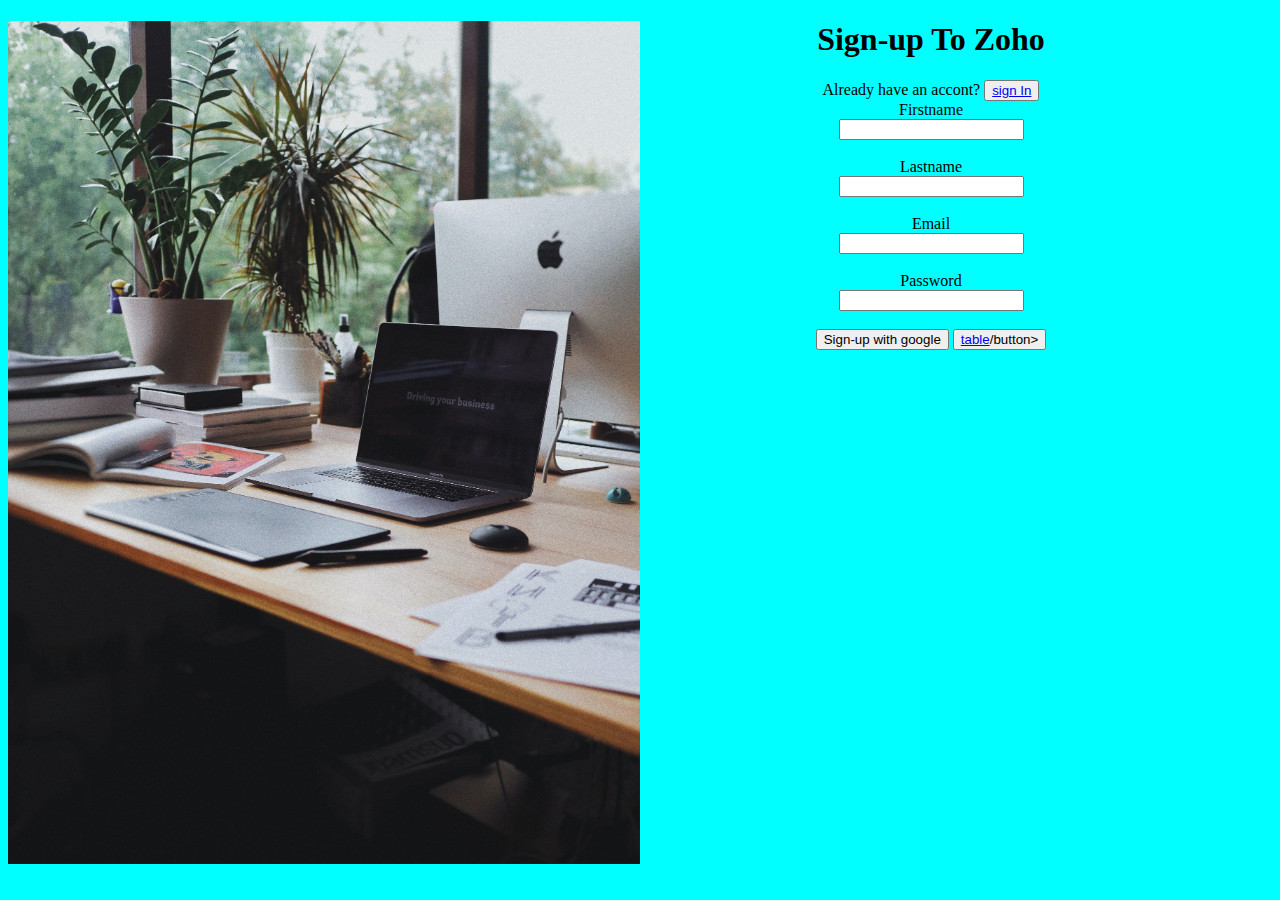
<file: index.html>
<!DOCTYPE html>
<html lang="en">
<head>
    <meta charset="UTF-8">
    <meta http-equiv="X-UA-Compatible" content="IE=edge">
    <meta name="viewport" content="width=device-width, initial-scale=1.0">
    <title>Sign-uppage</title>
    <link rel="stylesheet" href="style.css">
    <!-- <style>
        body{
            text-align: center;
            background-color: aqua;
        } -->

        <!-- /* #image{
            display: flex;
            flex-direction: column-reverse;
            width: 30%;
            padding-bottom: 100px; */

        /* } */
        .container img{
            /* justify-content: center; */
            /* display: block; */
            width: 50%;
            float: left;
            /* padding-right: 20px; */
        }

        .form{
            padding-right: 50px;
            }
        </style> -->
</head>

<body>
    <div class="container">
        <img src="/corazon.jpg" id="image">
    <form class="form">
    <h1>Sign-up To Zoho</h1>
    <label>Already have an accont? 
        <button><a href="login.html">sign In</a></button>
    </label>
    <br>
    <label>Firstname</label>
    <br>
    <input type="text">
    <br>
    <br>
    <label>Lastname</label>
    <br>
    <input type="text">
    <br>
    <br>
    <label>Email</label>
    <br>
    <input type="email">
    <br>
    <br>
    <label>Password<label>
    <br>
    <input type="password">
    <br>
    <br>
    <button>Sign-up with google</button>
    <label>
        <button type="button"><a href="table.html">table</a>/button>
    </label>

   </form>
   </div>
    
</body>
</html>
</file>
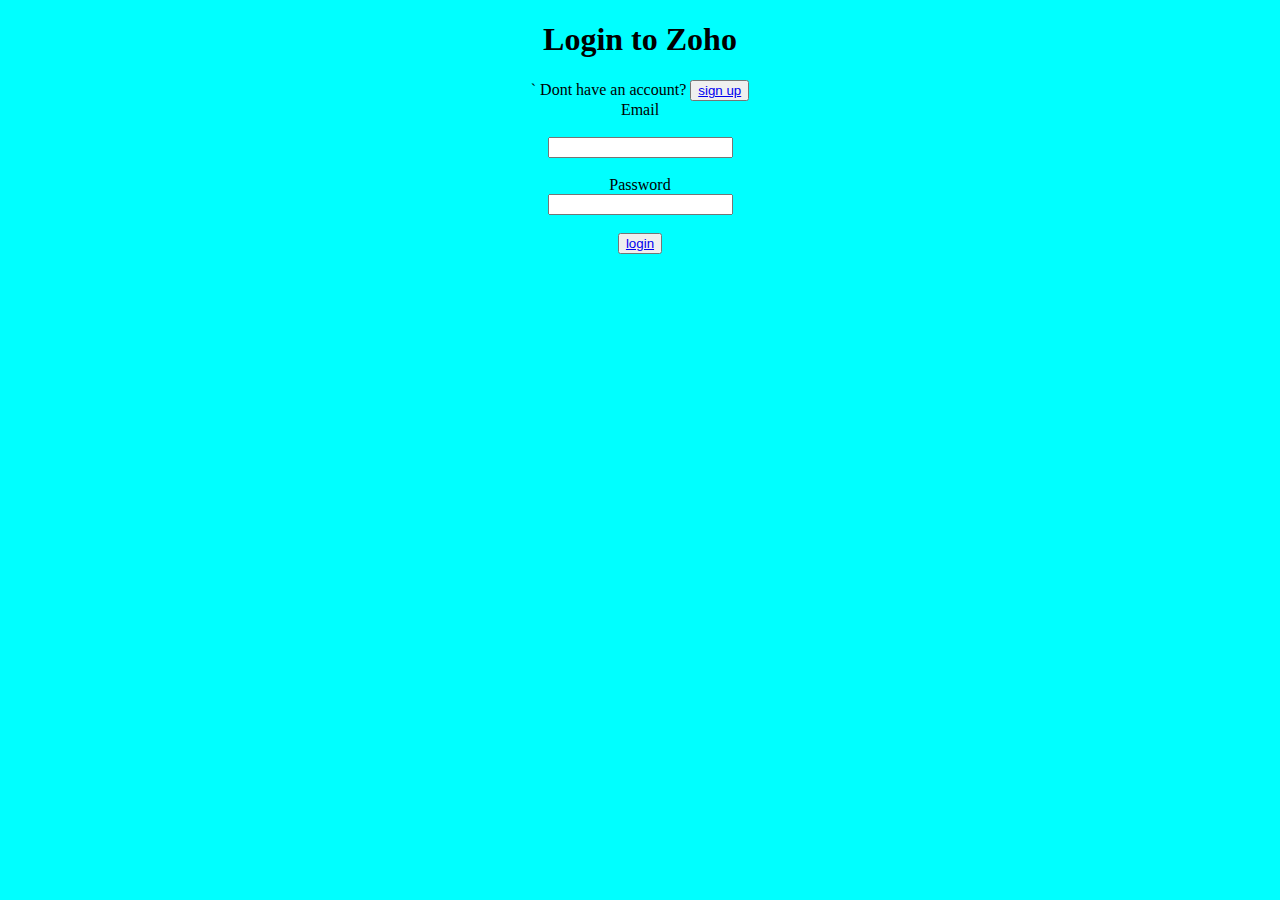
<file: login.html>
<!DOCTYPE html>
<html lang="en">
<head>
    <meta charset="UTF-8">
    <meta http-equiv="X-UA-Compatible" content="IE=edge">
    <meta name="viewport" content="width=device-width, initial-scale=1.0">
    <title>login in</title>
    <link rel="stylesheet" href="login.css">
    <!-- <style>
        body{
            background-color: aqua;
            text-align: center;

        }
        #image{
            display: flex;
            flex-direction: column-reverse;
            width: 30%;
            padding: bottom 100px; ;
            
        }
        .container img{
            justify-content: center;
            display: block;
            width: 50%;
            padding-right: 20px;
        }
        .form{
            padding-bottom: 30px;

        }
    </style>       -->
</head>
<body>
    <div class="container">
    <!-- <img src="/corazon.jpg" id="image"> -->
    <form class="form">
    <h1>Login to Zoho</h1>`
    
     <label>Dont have an account?
        <button><a href="index.html">sign up</a></button>
    </label>
    <br>
    <label>Email</label>
    <br>
    <br>
    <input type="email">
    <br/>
    <br/>
    <label>Password<label>
    <br>
    <input type="password"><label>
        <br>
        <br>
    <button type="button"><a href="table.html">login</a></button>
    </form>
    </div>
</body>
</html>
</file>
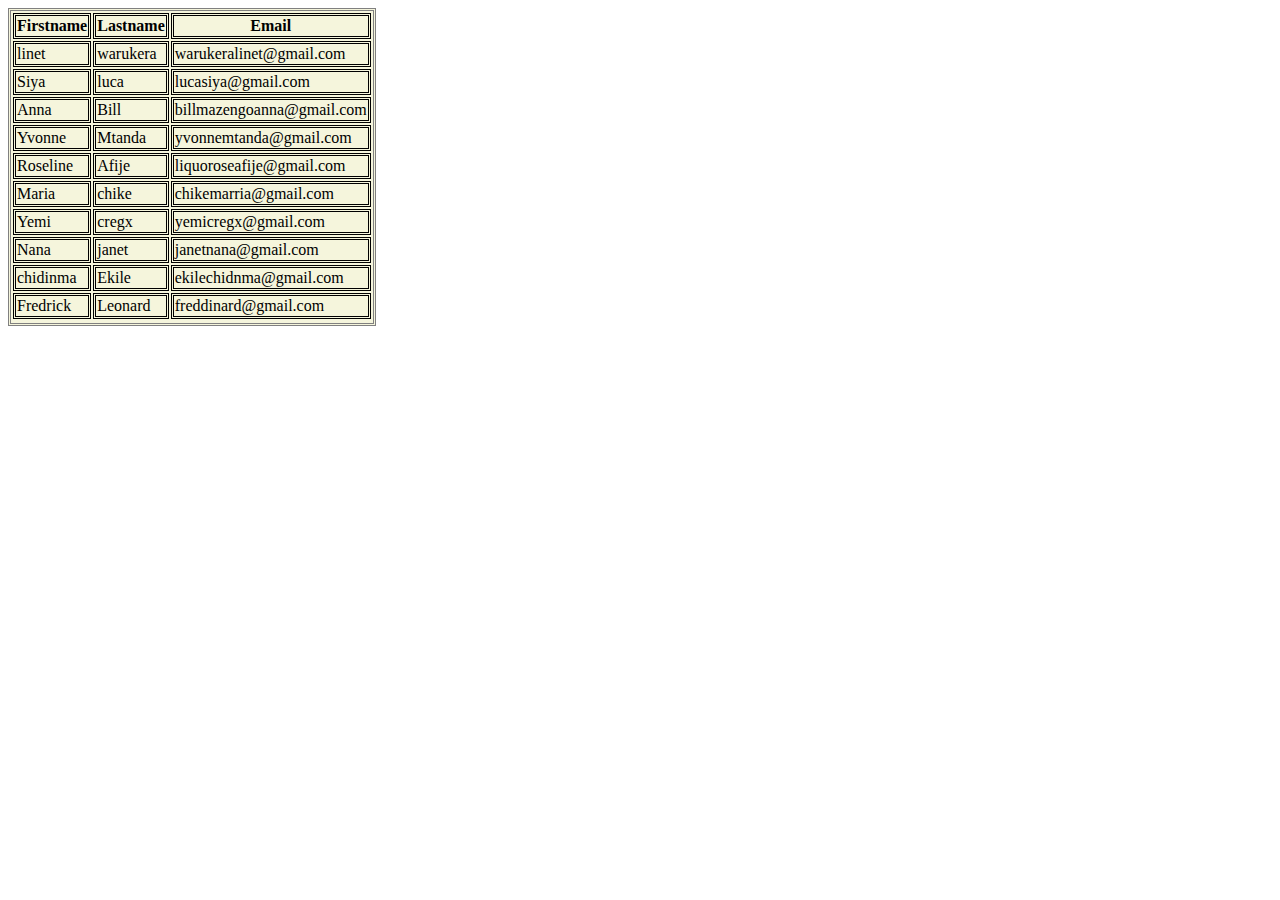
<file: table.html>
<!DOCTYPE html>
<html lang="en">
<head>
    <meta charset="UTF-8">
    <meta http-equiv="X-UA-Compatible" content="IE=edge">
    <meta name="viewport" content="width=device-width, initial-scale=1.0">
    <title>Document</title>
    <link rel="stylesheet" href="table.css">
    <!-- <style>
        .table,tr,th,td{
            background-color: beige;
            border-style: double;
        }
        
    </style> -->
</head>
<body>
    <table class="table">
        <thead>
            <tr>
                <th>Firstname</th>
                <th>Lastname</th> 
                <th>Email</th>
            </tr>
            <tr>
                <td>linet</td>
                <td>warukera</td>
                <td>warukeralinet@gmail.com</td>
            </tr>
            <tr>
                <td>Siya</td>
                <td>luca</td>
                <td>lucasiya@gmail.com</td>
            </tr>
            <tr>
                <td>Anna</td>
                <td>Bill</td>
                <td>billmazengoanna@gmail.com</td>

            </tr>
            <tr>
                <td>Yvonne</td>
                <td>Mtanda</td>
                <td>yvonnemtanda@gmail.com</td>
            </tr>
            <tr>
                <td>Roseline</td>
                <td>Afije</td>
                <td>liquoroseafije@gmail.com</td>
            </tr>
            <tr>
                <td>Maria</td>
                <td>chike</td>
                <td>chikemarria@gmail.com</td>

            </tr>
            <tr>
                <td>Yemi</td>
                <td>cregx</td>
                <td>yemicregx@gmail.com</td>
            </tr>
            <tr>
                <td>Nana</td>
                <td>janet</td>
                <td>janetnana@gmail.com</td>
            </tr>
            <tr>
                <td>chidinma</td>
                <td>Ekile</td>
                <td>ekilechidnma@gmail.com</td>
            </tr>
            <tr>
                <td>Fredrick</td>
                <td>Leonard</td>
                <td>freddinard@gmail.com</td>
            </tr>
            <tr>
        </thead>
    </table>
</body>
</html>
</file>
<file: style.css>
body{
    text-align: center;
    background-color: aqua;
}

/* #image{
    display: flex;
    flex-direction: column-reverse;
    width: 30%;git remote add origin https://github.com/Nathalieelizabeths/statement-zohorenew.git
    padding-bottom: 100px; */

/* } */
.container img{
    /* justify-content: center; */
    /* display: block; */
    width: 50%;
    float: left;
    /* padding-right: 20px; */
}

.form{
    padding-right: 50px;
    }
</file>
<file: login.css>
body{
    background-color: aqua;
    text-align: center;

}
#image{
    display: flex;
    flex-direction: column-reverse;
    width: 30%;
    padding: bottom 100px; ;
    
}
.container img{
    justify-content: center;
    display: block;
    width: 50%;
    padding-right: 20px;
}
.form{
    padding-bottom: 30px;

}
</file>
<file: table.css>
.table,tr,th,td{
    background-color: beige;
    border-style: double;
}
</file>
